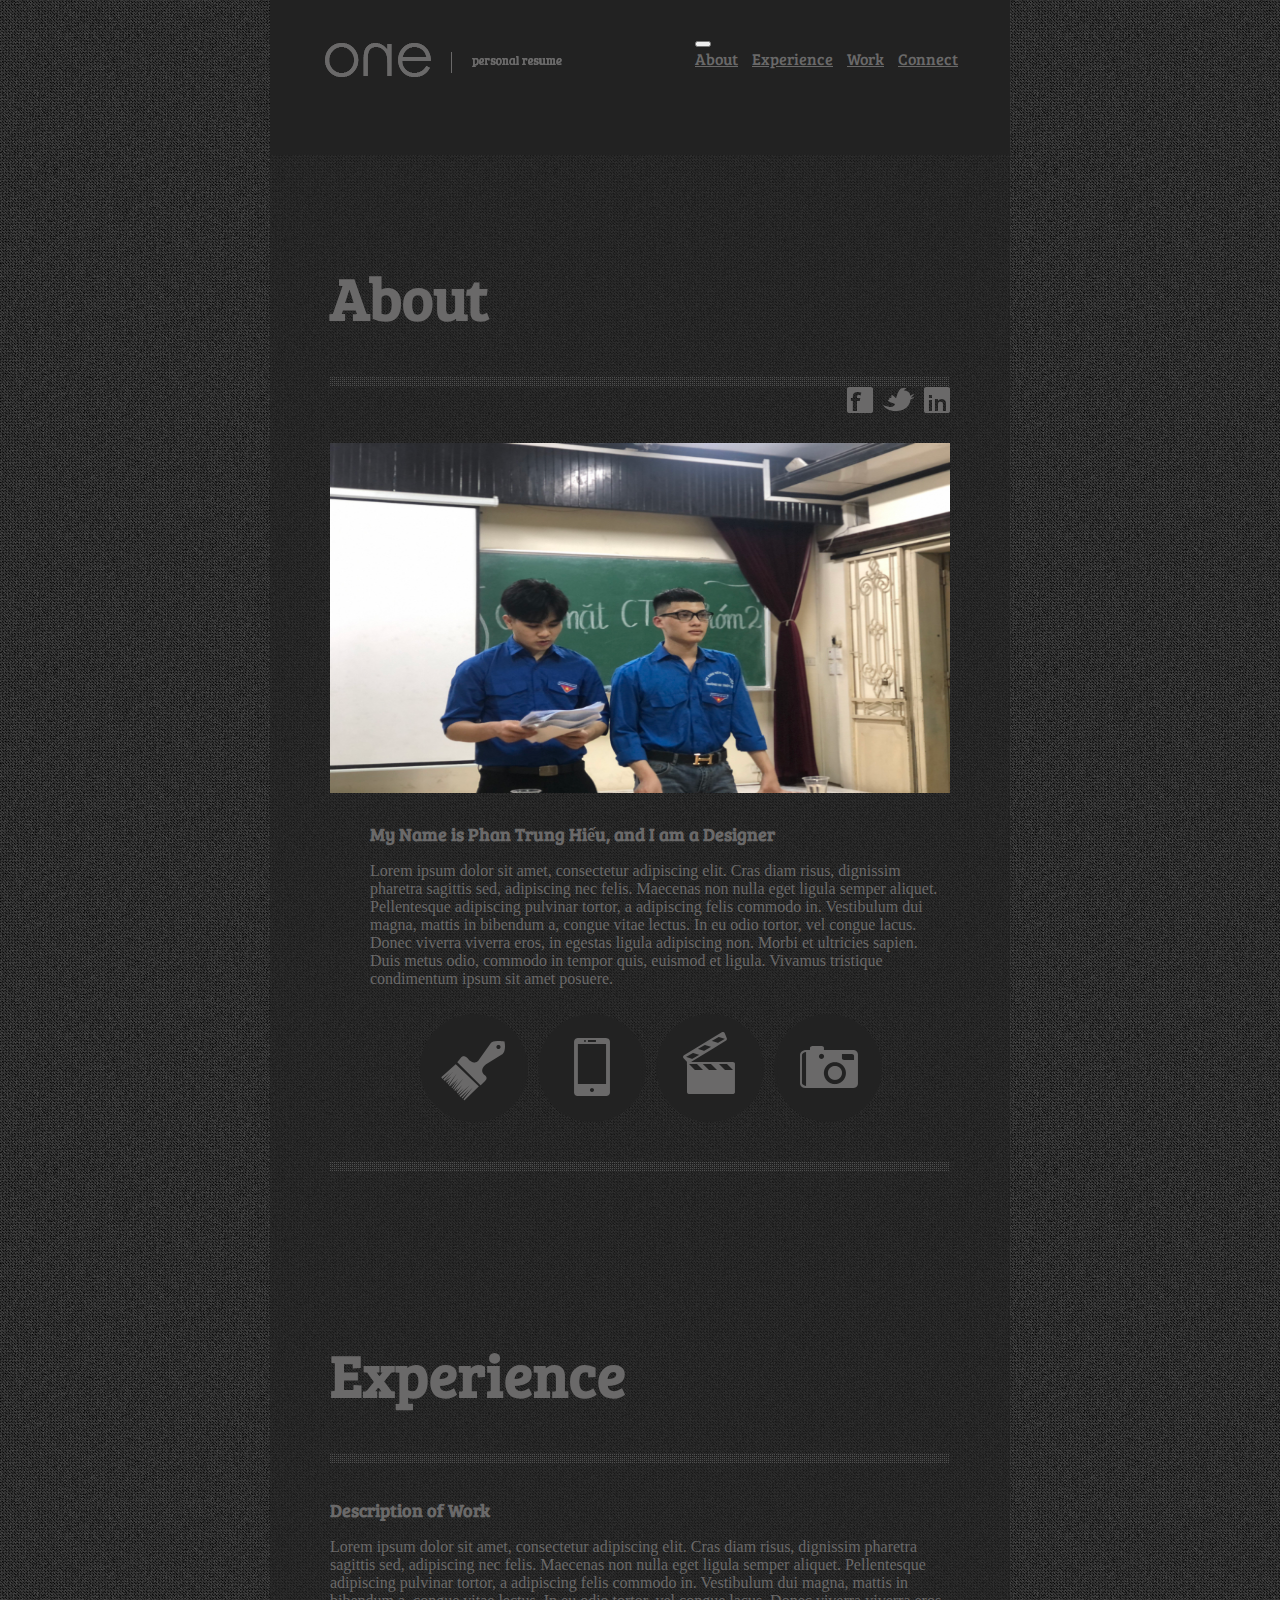
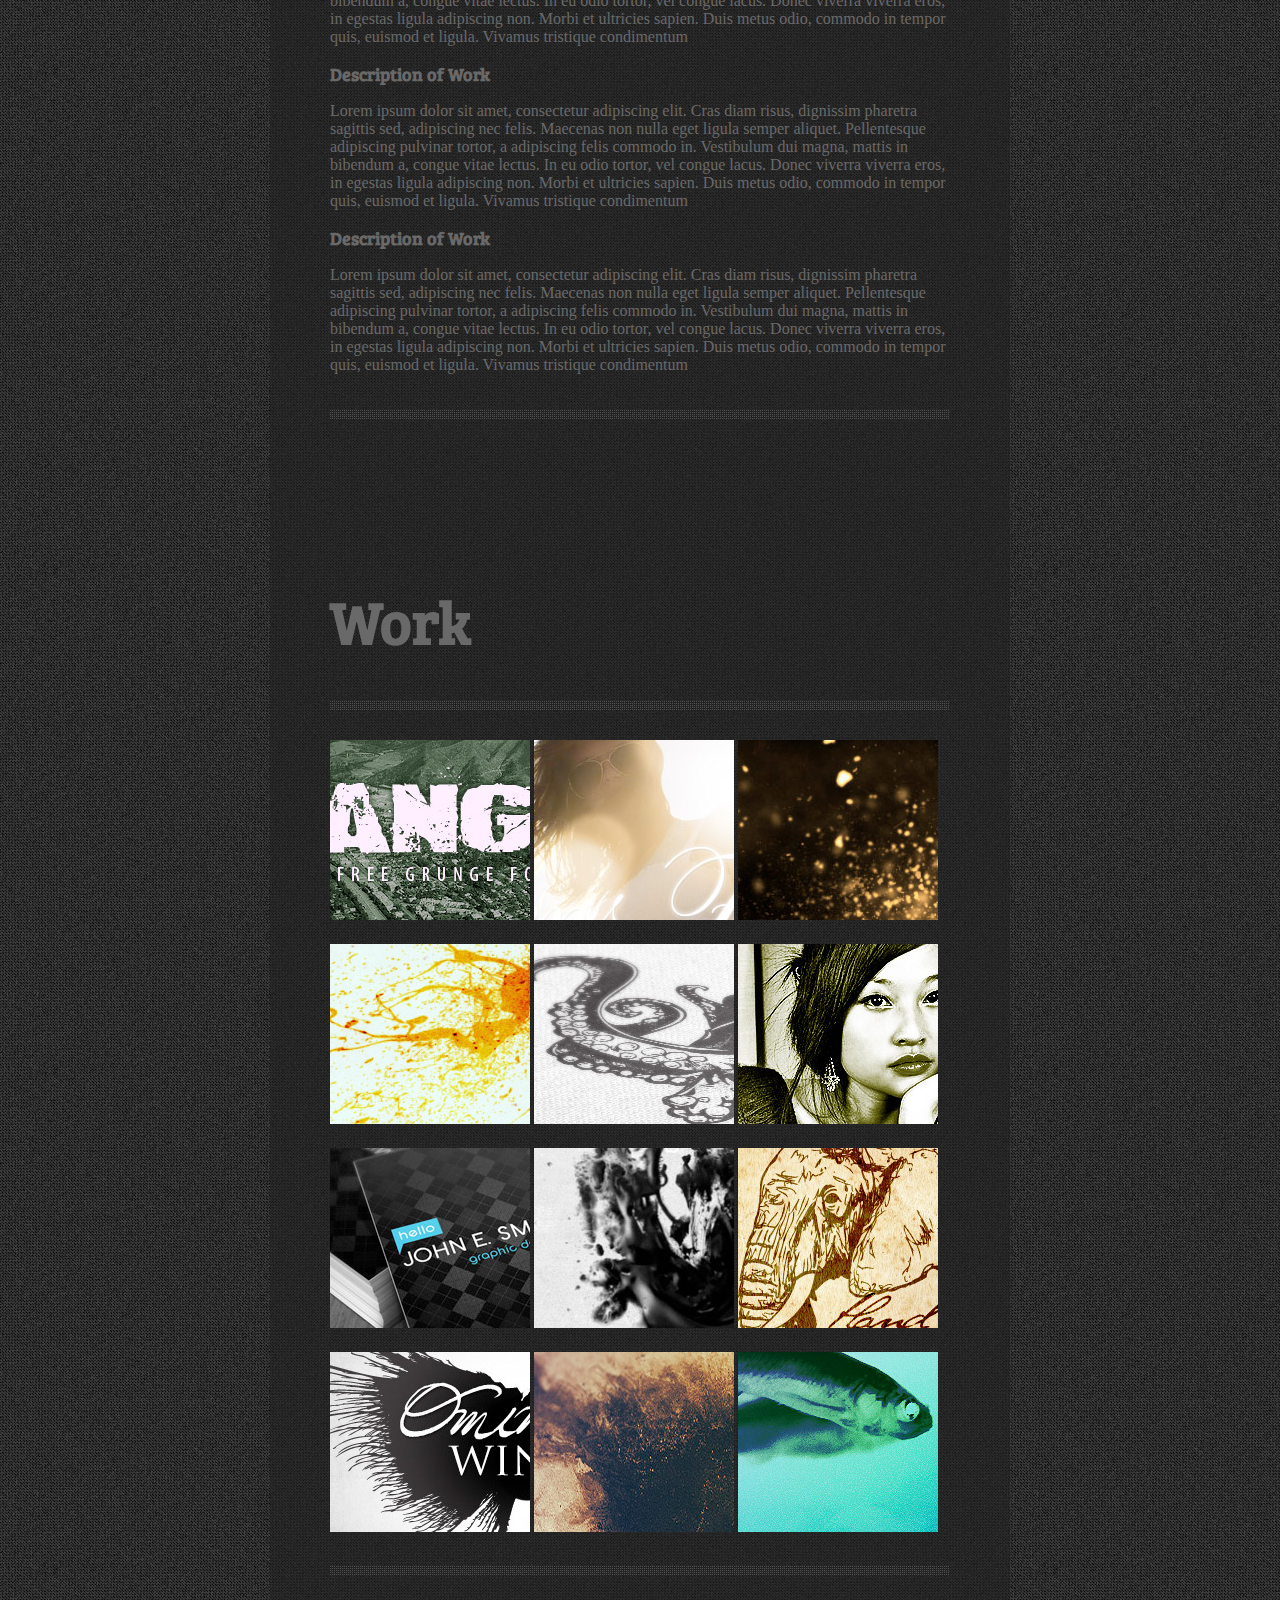
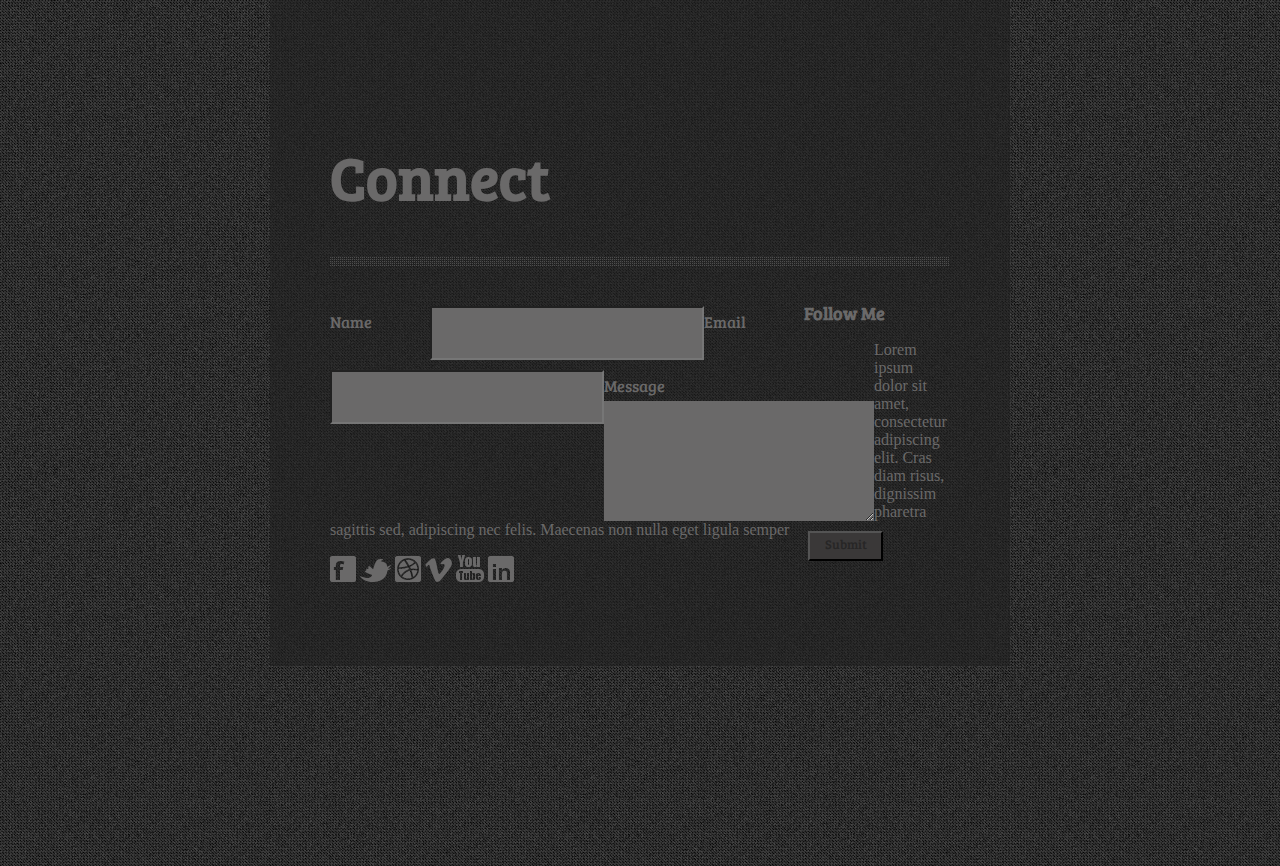
<file: index.html>
<!DOCTYPE html>
<html lang="en">

<head>
    <meta charset="UTF-8">
    <meta http-equiv="X-UA-Compatible" content="IE=edge">
    <meta name="viewport" content="width=device-width, initial-scale=1.0">
    <title>CV-Phan Trung Hiếu</title>
    <link href="https://cdn.jsdelivr.net/npm/bootstrap@5.1.3/dist/css/bootstrap.min.css" rel="stylesheet"
        integrity="sha384-1BmE4kWBq78iYhFldvKuhfTAU6auU8tT94WrHftjDbrCEXSU1oBoqyl2QvZ6jIW3" crossorigin="anonymous">
    <link href='http://fonts.googleapis.com/css?family=Bree+Serif' rel='stylesheet' type='text/css'>
    <link href='http://fonts.googleapis.com/css?family=Open+Sans' rel='stylesheet' type='text/css'>
    <link href="css/style.css" rel="stylesheet" type="text/css">
</head>

<body>
    <div class="contain">
        <!-- HEADER -->
        <div id="header">
            <div class="row">
                <div class="col-md-8">
                    <img src="images/logo.png" alt="">
                </div>
                <div class="col-md-4">
                    <nav class="navbar navbar-expand-lg navbar-light">
                        <div class="container-fluid">
                            <button class="navbar-toggler" type="button" data-bs-toggle="collapse"
                                data-bs-target="#navbarNavAltMarkup" aria-controls="navbarNavAltMarkup"
                                aria-expanded="false" aria-label="Toggle navigation">
                                <span class="navbar-toggler-icon"></span>
                            </button>
                            <div class="collapse navbar-collapse" id="navbarNavAltMarkup">
                                <div class="navbar-nav">
                                    <a class="nav-link" href="#about">About</a>
                                    <a class="nav-link" href="#experience">Experience</a>
                                    <a class="nav-link" href="#work">Work</a>
                                    <a class="nav-link" href="#connect">Connect</a>
                                </div>
                            </div>
                        </div>
                    </nav>
                </div>
            </div>
        </div>
        <!-- END HEADER -->



        <!-- ABOUT -->
        <div id="about">
            <div class="row">
                <div class="col-md-8">
                    <h1>About</h1>
                </div>
                <div class="col-md-4">
                    <ul class="top-social">
                        <li><a href="https://www.facebook.com/profile.php?id=100029005367955" target="_blank" rel="noopener noreferrer"> <img src="images/sm-facebook-icon.png" alt=""></a></li>
                        <li><a href=""> <img src="images/sm-twitter-icon.png" alt=""></a></li>
                        <li><a href=""> <img src="images/sm-linkedin-icon.png" alt=""></a></li>
                    </ul>
                </div>
            </div>
            <div class="top-divider"></div>
            <div class="content">
                <div class="row">
                    <div class="col-md-4">
                        <img src="images/27.jpg" alt="">
                    </div>
                    <div class="col-md-8">
                        <h2>My Name is Phan Trung Hiếu, and I am a Designer</h2>
                        <p>Lorem ipsum dolor sit amet, consectetur adipiscing elit. Cras diam risus, dignissim
                            pharetra
                            sagittis sed, adipiscing nec felis. Maecenas non nulla eget ligula semper aliquet.
                            Pellentesque
                            adipiscing pulvinar tortor, a adipiscing felis commodo in. Vestibulum dui magna, mattis
                            in
                            bibendum a, congue vitae lectus. In eu odio tortor, vel congue lacus. Donec viverra
                            viverra
                            eros, in egestas ligula adipiscing non. Morbi et ultricies sapien. Duis metus odio,
                            commodo
                            in
                            tempor quis, euismod et ligula. Vivamus tristique condimentum ipsum sit amet posuere.
                        </p>
                        <ul class="services">
                            <li><img src="images/icon-1.png" alt=""></li>
                            <li><img src="images/icon-2.png" alt=""></li>
                            <li><img src="images/icon-3.png" alt=""></li>
                            <li><img src="images/icon-4.png" alt=""></li>
                        </ul>
                    </div>
                </div>
            </div>
            <div class="bottom-divider"></div>
        </div>
        <!-- END ABOUT -->



        <!-- EXPERIENCE -->
        <div id="experience">
            <div class="row">
                <h1>Experience</h1>
            </div>
            <div class="top-divider"></div>
            <div class="content">
                <div class="row">
                    <div class="col-md-4">
                        <h2>Description of Work</h2>
                        <p>Lorem ipsum dolor sit amet, consectetur adipiscing elit. Cras diam risus, dignissim pharetra
                            sagittis
                            sed, adipiscing nec felis. Maecenas non nulla eget ligula semper aliquet. Pellentesque
                            adipiscing
                            pulvinar tortor, a adipiscing felis commodo in. Vestibulum dui magna, mattis in bibendum a,
                            congue
                            vitae lectus. In eu odio tortor, vel congue lacus. Donec viverra viverra eros, in egestas
                            ligula
                            adipiscing non. Morbi et ultricies sapien. Duis metus odio, commodo in tempor quis, euismod
                            et
                            ligula. Vivamus tristique condimentum</p>
                    </div>
                    <div class="col-md-4">
                        <h2>Description of Work</h2>
                        <p>Lorem ipsum dolor sit amet, consectetur adipiscing elit. Cras diam risus, dignissim pharetra
                            sagittis
                            sed, adipiscing nec felis. Maecenas non nulla eget ligula semper aliquet. Pellentesque
                            adipiscing
                            pulvinar tortor, a adipiscing felis commodo in. Vestibulum dui magna, mattis in bibendum a,
                            congue
                            vitae lectus. In eu odio tortor, vel congue lacus. Donec viverra viverra eros, in egestas
                            ligula
                            adipiscing non. Morbi et ultricies sapien. Duis metus odio, commodo in tempor quis, euismod
                            et
                            ligula. Vivamus tristique condimentum</p>
                    </div>
                    <div class="col-md-4">
                        <h2>Description of Work</h2>
                        <p>Lorem ipsum dolor sit amet, consectetur adipiscing elit. Cras diam risus, dignissim pharetra
                            sagittis
                            sed, adipiscing nec felis. Maecenas non nulla eget ligula semper aliquet. Pellentesque
                            adipiscing
                            pulvinar tortor, a adipiscing felis commodo in. Vestibulum dui magna, mattis in bibendum a,
                            congue
                            vitae lectus. In eu odio tortor, vel congue lacus. Donec viverra viverra eros, in egestas
                            ligula
                            adipiscing non. Morbi et ultricies sapien. Duis metus odio, commodo in tempor quis, euismod
                            et
                            ligula. Vivamus tristique condimentum</p>
                    </div>
                </div>
            </div>
            <div class="bottom-divider"></div>
        </div>
        <!-- END EXPERIENCE -->

        <!-- WORK -->
        <div id="work">
            <div class="row">
                <h1>Work</h1>
            </div>
            <div class="top-divider"></div>
            <div class="content">
                <div class="row">
                    <div class="col-md-3 images">
                        <a href=""><img src="images/work/work-thumb1.jpg" alt=""></a>
                        <a href=""><img src="images/work/work-thumb2.jpg" alt=""></a>
                        <a href=""><img src="images/work/work-thumb3.jpg" alt=""></a>
                    </div>
                    <div class="col-md-3 images">
                        <a href=""><img src="images/work/work-thumb4.jpg" alt=""></a>
                        <a href=""><img src="images/work/work-thumb5.jpg" alt=""></a>
                        <a href=""><img src="images/work/work-thumb6.jpg" alt=""></a>
                    </div>
                    <div class="col-md-3 images">
                        <a href=""><img src="images/work/work-thumb7.jpg" alt=""></a>
                        <a href=""><img src="images/work/work-thumb8.jpg" alt=""></a>
                        <a href=""><img src="images/work/work-thumb9.jpg" alt=""></a>
                    </div>
                    <div class="col-md-3 images">
                        <a href=""><img src="images/work/work-thumb10.jpg" alt=""></a>
                        <a href=""><img src="images/work/work-thumb11.jpg" alt=""></a>
                        <a href=""><img src="images/work/work-thumb12.jpg" alt=""></a>
                    </div>
                </div>
            </div>
            <div class="bottom-divider"></div>
        </div>
        <!-- END WORK -->

        <!-- CONNECT -->
        <div id="connect">
            <div class="row">
              <h1>Connect</h1>
            </div>
            <div class="top-divider"></div>
            <div class="content">
              <div class="row">
                <div class="col-md-6">
                    <form action="#">
                    	<span>Name</span>
                        <input type="text" name="name" class="name" />
                        <span>Email</span>
                        <input type="text" name="email" class="email"/>
                        <span>Message</span>
                        <textarea class="message"></textarea>
                        <input type="submit" name="submite" value="Submit" class="submit">
                    </form>
                  
                </div>
                <div class="col-md-6">
                  <h2>Follow Me</h2>
                  <p>Lorem ipsum dolor sit amet, consectetur adipiscing elit. Cras diam risus, dignissim pharetra sagittis
                    sed, adipiscing nec felis. Maecenas non nulla eget ligula semper</p>
                  <a href=""><img src="images/sm-facebook-icon.png" alt=""></a>
                  <a href=""><img src="images/sm-twitter-icon.png" alt=""></a>
                  <a href=""><img src="images/sm-dribble-icon.png" alt=""></a>
                  <a href=""><img src="images/sm-vimeo-icon.png" alt=""></a>
                  <a href=""><img src="images/sm-youtube-icon.png" alt=""></a>
                  <a href=""><img src="images/sm-linkedin-icon.png" alt=""></a>
                </div>
              </div>
            </div>
          </div>


    </div>

    <script src="https://cdn.jsdelivr.net/npm/bootstrap@5.1.3/dist/js/bootstrap.bundle.min.js"
        integrity="sha384-ka7Sk0Gln4gmtz2MlQnikT1wXgYsOg+OMhuP+IlRH9sENBO0LRn5q+8nbTov4+1p"
        crossorigin="anonymous"></script>
</body>

</html>
</file>
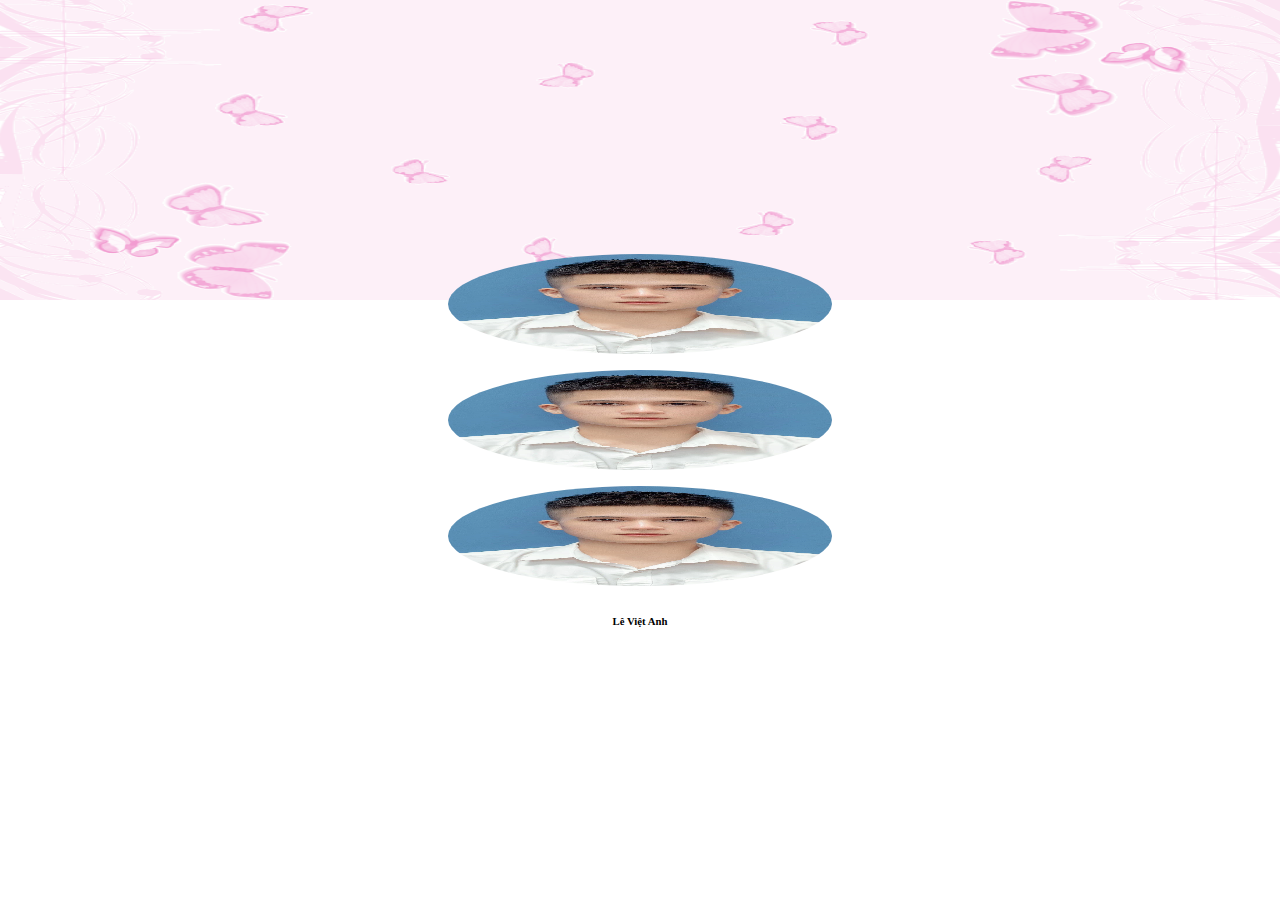
<file: home.html>
<!DOCTYPE html>
<html lang="en">
<head>
    <meta charset="UTF-8">
    <meta http-equiv="X-UA-Compatible" content="IE=edge">
    <meta name="viewport" content="width=device-width, initial-scale=1.0">
    <title>HOME</title>
    <link href="https://cdn.jsdelivr.net/npm/bootstrap@5.1.3/dist/css/bootstrap.min.css" rel="stylesheet" integrity="sha384-1BmE4kWBq78iYhFldvKuhfTAU6auU8tT94WrHftjDbrCEXSU1oBoqyl2QvZ6jIW3" crossorigin="anonymous">
    <link rel="stylesheet" href="css/home.css">
</head>
<body>
        <div id="wrapper">
            <div class="image">
                <img src="images/home/anh1.gif" alt="">
            </div>
                <div class="row">
                    <div class="col-md-4 img" >
                        <a href=""><img src="images/home/anhthe1.webp" alt=""></a>
                        <h6>Phan Trung Hiếu</h6>
                    </div>
                    <div class="col-md-4 img">
                        <a href=""><img src="images/home/anhthe1.webp" alt=""></a>
                        <h6>Nguyễn Tiến Đạt</h6>
                    </div>
                    <div class="col-md-4 img">
                        <a href=""><img src="images/home/anhthe1.webp" alt=""></a>
                        <h6>Lê Việt Anh</h6>
                    </div>
                </div>
        </div> 


    <script src="https://cdn.jsdelivr.net/npm/bootstrap@5.1.3/dist/js/bootstrap.bundle.min.js" integrity="sha384-ka7Sk0Gln4gmtz2MlQnikT1wXgYsOg+OMhuP+IlRH9sENBO0LRn5q+8nbTov4+1p" crossorigin="anonymous"></script>

</body>
</html>
</file>
<file: css/style.css>
body {
    padding: 0;
    margin: 0;
    background-image: url(../images/page-bg.jpg);
}

.contain {
    background-color: aliceblue;
    background-image: url(../images/page-bg.jpg);
    padding: 0 270px 200px 270px;
}
.content {padding: 20px 0;}
.top-divider, .bottom-divider {
    width: 100%;
    height: 9px;
    background: url(../images/divider.png);
}
li {list-style-type: none;}
h1 {
    font-size: 60px;
    color: #6a6969;
    font-family: 'Bree Serif', serif;
}
h2 {
    color: #6a6969;
    font-size: 18px;
    font-family: 'Bree Serif', serif;
}

p {
    color: #6a6969;
    font-family: 'Times New Roman', Times, serif;
}
#header {
    background-color: #222222;
    height: 115px;
    padding: 20px 0;
    position: sticky;
    top: 0;
}
#header img {
    background: url(../images/logo.png);
    margin: 23px 0 0 55px ;
}
#header .navbar-nav a {
    padding-right: 10px;
    color: #6a6969;
    font-family: 'Bree Serif', serif;
}
#header .navbar-nav a:hover {
    color: rgb(210, 213, 216);
}
#header .col-md-4 {
    top: 30px;
    right: 42px;
    position: absolute;
}
#about {
    padding: 60px ;
    background: url(../images/body-bg.png);
}

#about .top-social {
    float: right;
    margin-top: 10px;
}
#about .content .col-md-4 img {
    margin-top: 10px;
    width: 100%;
    height: 350px;
}
#about .content .col-md-8 {
    padding: 10px 0 0 40px;
}
#about .top-social li {
    float: left;
    margin-left: 10px;
}
#about .content .services {
    display: flex;
}
.services img {
   margin-left: 10px;
   margin-top: 10px;
}
#experience {
    padding: 60px ;
    background: url(../images/body-bg.png);
}
#work {
    padding: 60px ;
    background: url(../images/body-bg.png);
}
#work .images img{
    margin: 10px 0;
}

#connect {
    padding: 60px;
    background: url(../images/body-bg.png);
}

.images-icon {
    display: flex;
}
.images-icon img {
    margin-left: 20px;
}

#connect span {
    display: block;
    float: left;
    width: 100px;
    padding-top: 10px;
    color: #6a6969;
    font-family:  'Bree Serif', Georgia, serif;
}
#connect input {
    float: left;
    width: 250px;
    height: 30px;
    color: #3b3b3b;
    padding: 10px 0 10px 20px;
    background-color: #6a6969;
    font-family:  'Bree Serif', Georgia, serif;
    margin-bottom: 5px;
    margin-top: 5px;
}
#connect textarea {
    float: left;
    border: 0px;
    width: 250px;
    height: 100px;
    padding: 10px 0 10px 20px;
    color: #3b3b3b;
    background-color: #6a6969;
    font-family:  'Bree Serif', Georgia, serif;
    margin-top: 5px;
}
#connect input.submit{ 
	width:75px;   
	height:30px;
	float:right;
	padding:0px 0px 5px 0px;
	margin:10px 67px 0px 0px;
	background:#3a3838;
    font-family:  'Bree Serif', Georgia, serif;
	color:#272626;
}
</file>
<file: css/home.css>
body {
    padding: 0;
    margin: 0;
    justify-content: center;
}

#wrapper {
    padding: 0;
    margin: 0;
}
#wrapper .image img{
    width: 100%;
    height: 300px;
}
#wrapper .row {
    text-align: center;
}
#wrapper .img img{
    width: 30%;
    height: 100px;
    border-radius: 50%;
    margin-top: -50px;
}
</file>
